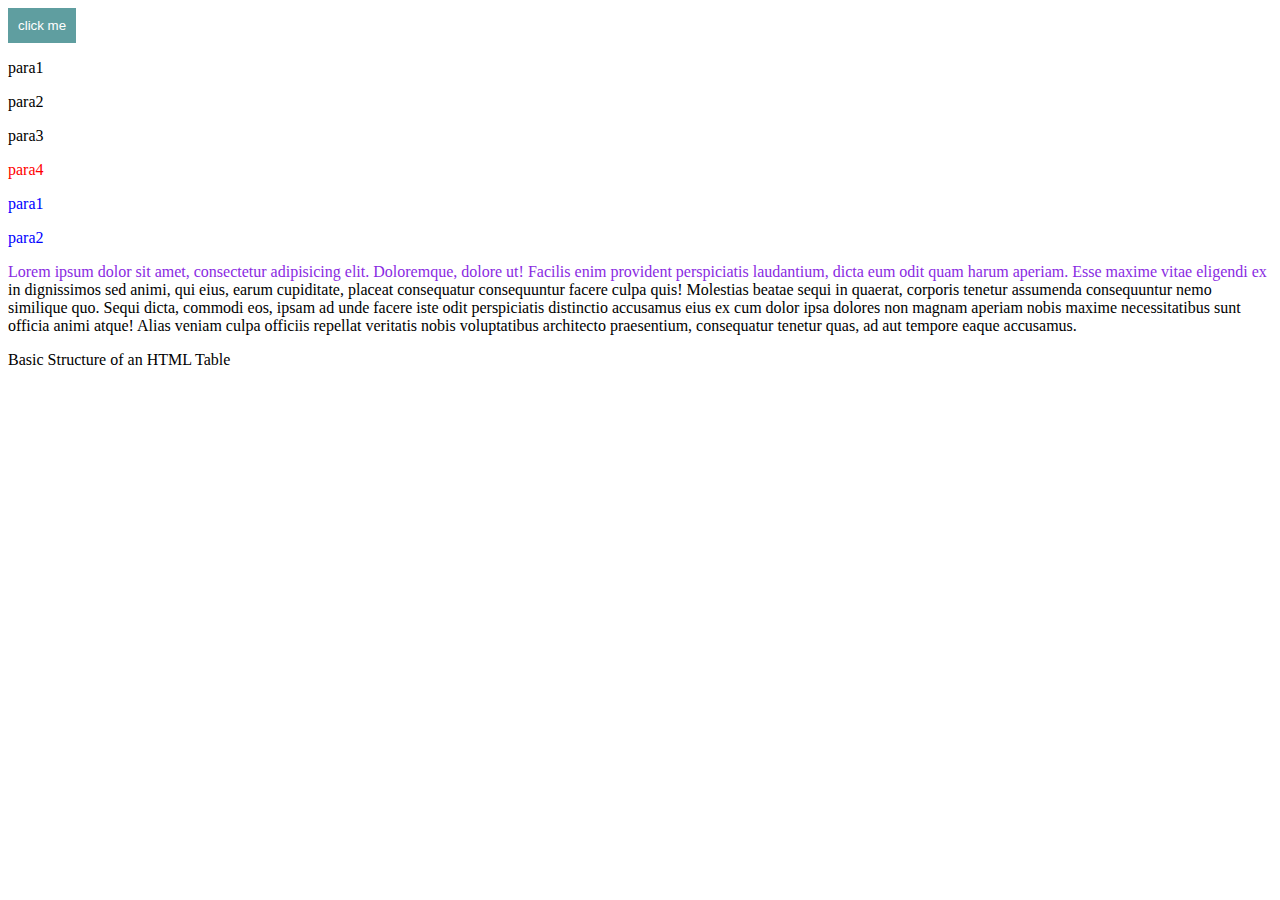
<file: index.html>
<!DOCTYPE html>
<html lang="en">
<head>
    <meta charset="UTF-8">
    <meta name="viewport" content="width=device-width, initial-scale=1.0">
    <title>Document</title>
    <link rel="stylesheet" href="./style.css">
</head>
<body>
  <button>click me</button>
<div class="container">
    <p>para1</p>
    <p>para2</p>
    <p>para3</p>
    <p>para4</p>
</div>

<div class="new-container">
    <p>para1</p>
    <p>para2</p>
</div>

<p class="para">Lorem ipsum dolor sit amet, consectetur adipisicing elit. Doloremque, dolore ut! Facilis enim provident perspiciatis laudantium, dicta eum odit quam harum aperiam. Esse maxime vitae eligendi ex in dignissimos sed animi, qui eius, earum cupiditate, placeat consequatur consequuntur facere culpa quis! Molestias beatae sequi in quaerat, corporis tenetur assumenda consequuntur nemo similique quo. Sequi dicta, commodi eos, ipsam ad unde facere iste odit perspiciatis distinctio accusamus eius ex cum dolor ipsa dolores non magnam aperiam nobis maxime necessitatibus sunt officia animi atque! Alias veniam culpa officiis repellat veritatis nobis voluptatibus architecto praesentium, consequatur tenetur quas, ad aut tempore eaque accusamus.</p>
Basic Structure of an HTML Table
</body>
</html>
</file>
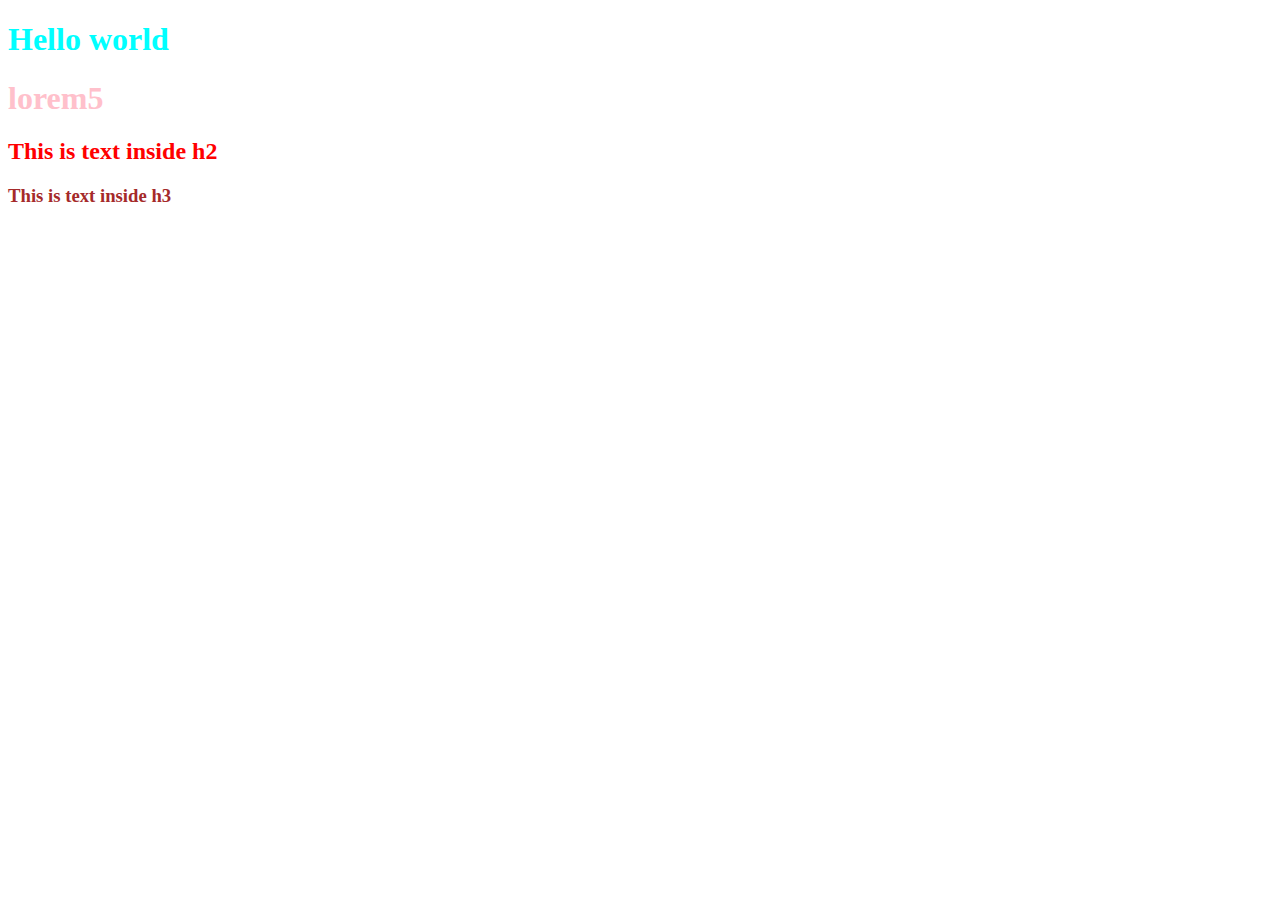
<file: css/index.html>
<!DOCTYPE html>
<html lang="en">
<head>
    <meta charset="UTF-8">
    <meta name="viewport" content="width=device-width, initial-scale=1.0">
    <title>Document</title>
    <link rel="stylesheet" href="./style.css">
    <style>
h2{
    color: red;
}
h1{
color: pink;
}
    </style>
</head>
<body>
    <h1 style="color: aqua;">Hello world</h1>
    <h1>lorem5</h1>
    <h2>This is text inside h2</h2>
    <h3>This is text inside h3</h3>
</body>
</html>
</file>
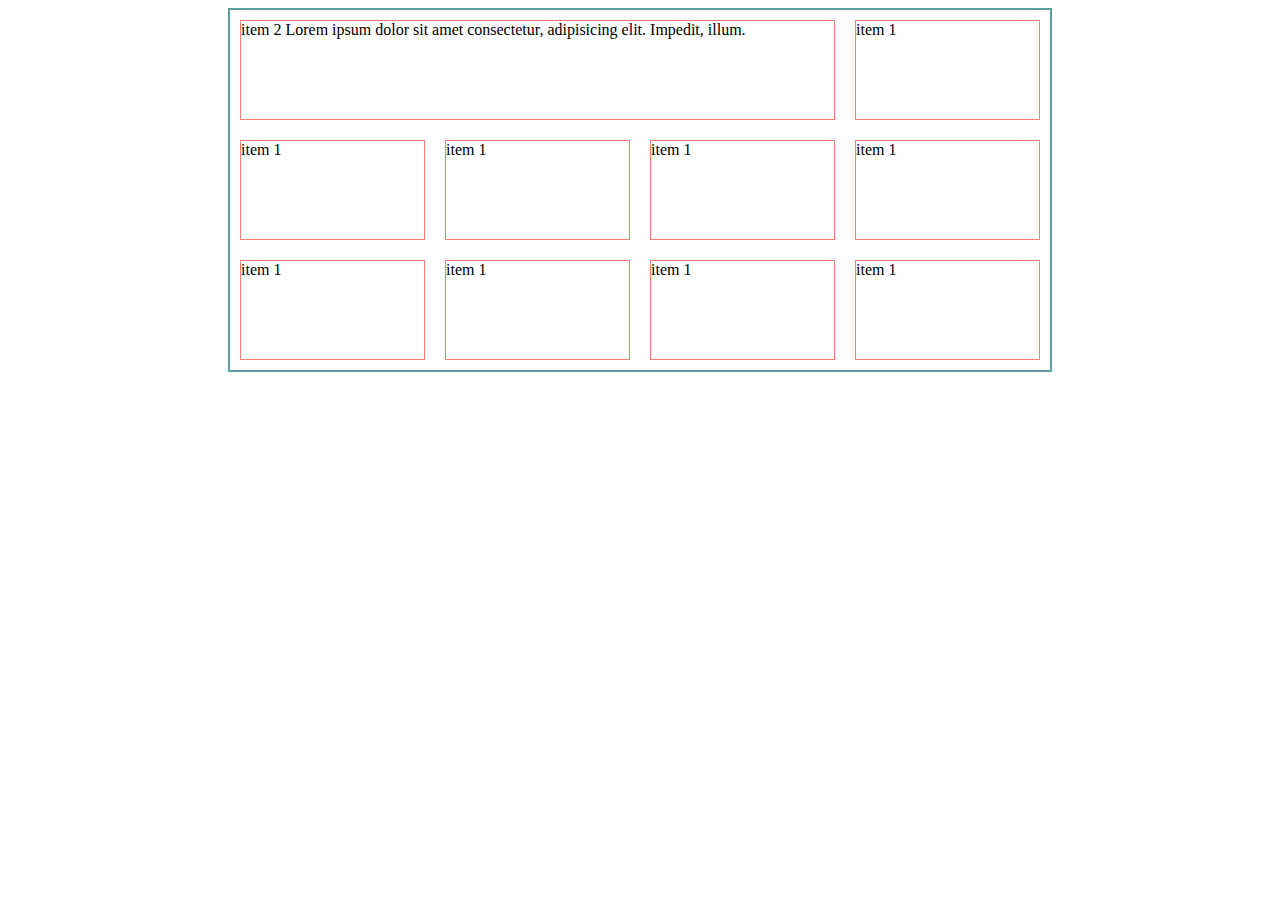
<file: grid/index.html>
<!DOCTYPE html>
<html lang="en">
<head>
    <meta charset="UTF-8">
    <meta name="viewport" content="width=device-width, initial-scale=1.0">
    <title>Document</title>
    <link rel="stylesheet" href="./style.css">
  
</head>
<body>
  <div class="container">
    <div class="items item1">item 2 Lorem ipsum dolor sit amet consectetur, adipisicing elit. Impedit, illum.</div>
    <div class="items">item 1</div>
    <div class="items">item 1</div>
    <div class="items">item 1</div>
    <div class="items">item 1</div>
    <div class="items">item 1</div>
    <div class="items">item 1</div>
    <div class="items">item 1</div>
    <div class="items">item 1</div>
    <div class="items">item 1</div>
  </div>
</body>
</html>
</file>
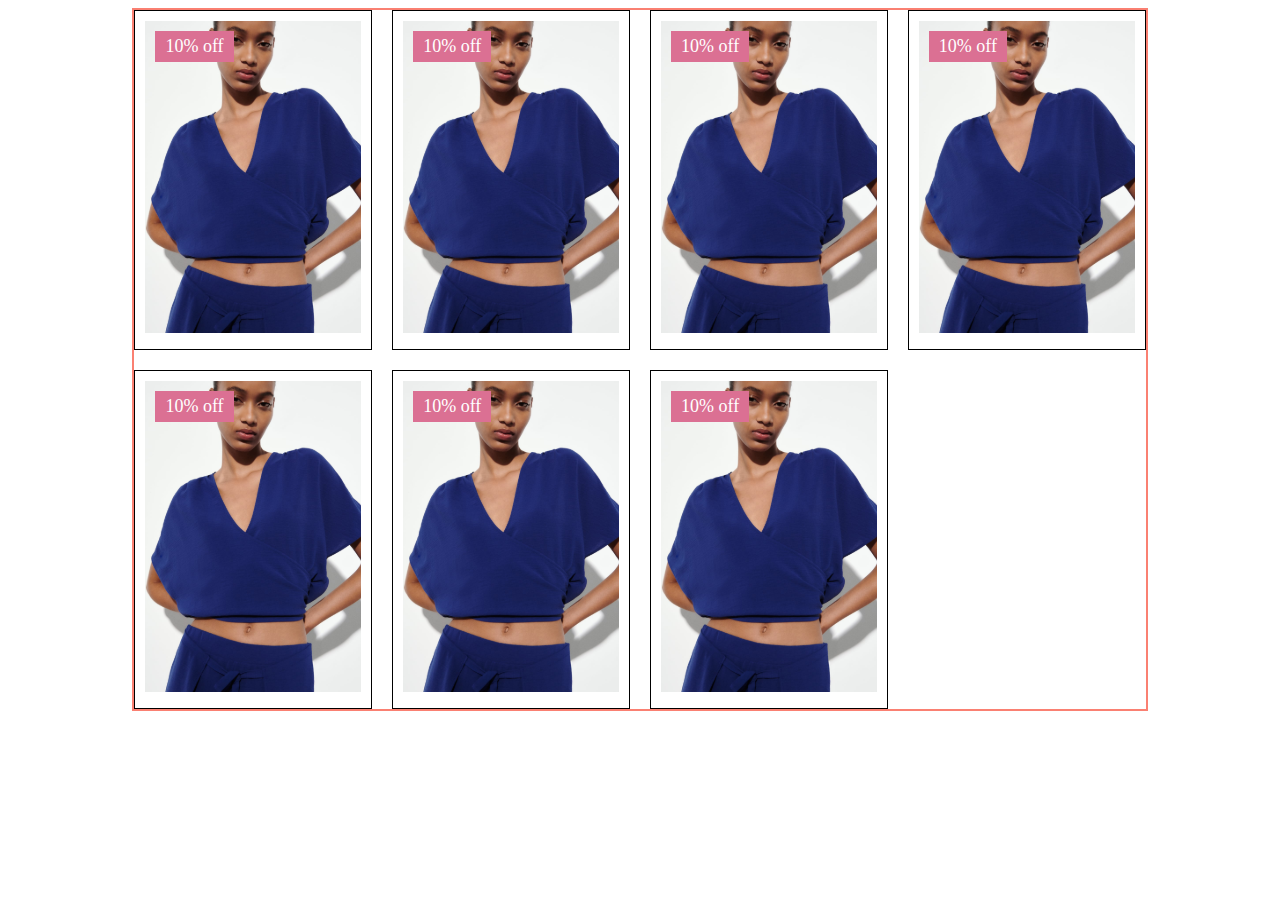
<file: mediaQuery/index.html>
<!DOCTYPE html>
<html lang="en">
<head>
    <meta charset="UTF-8">
    <meta name="viewport" content="width=device-width, initial-scale=1.0">
    <title>Document</title>
    <link rel="stylesheet" href="./style.css">
</head>
<body>
<div class="grid-container">
  <div class="items">
    <div class="card-container">
      <img class="card-img" src="../images/trendingBlue.svg" alt="">
      <div class="dis-container">10% off</div>
    </div>
  </div>
  <div class="items">
    <div class="card-container">
      <img class="card-img" src="../images/trendingBlue.svg" alt="">
      <div class="dis-container">10% off</div>
    </div>
  </div>
  <div class="items">
    <div class="card-container">
      <img class="card-img" src="../images/trendingBlue.svg" alt="">
      <div class="dis-container">10% off</div>
    </div>
  </div>
  <div class="items">
    <div class="card-container">
      <img class="card-img" src="../images/trendingBlue.svg" alt="">
      <div class="dis-container">10% off</div>
    </div>
  </div>
  <div class="items">
    <div class="card-container">
      <img class="card-img" src="../images/trendingBlue.svg" alt="">
      <div class="dis-container">10% off</div>
    </div>
  </div>
  <div class="items">
    <div class="card-container">
      <img class="card-img" src="../images/trendingBlue.svg" alt="">
      <div class="dis-container">10% off</div>
    </div>
  </div>
  <div class="items">
    <div class="card-container">
      <img class="card-img" src="../images/trendingBlue.svg" alt="">
      <div class="dis-container">10% off</div>
    </div>
  </div>
</div>
</body>
</html>
</file>
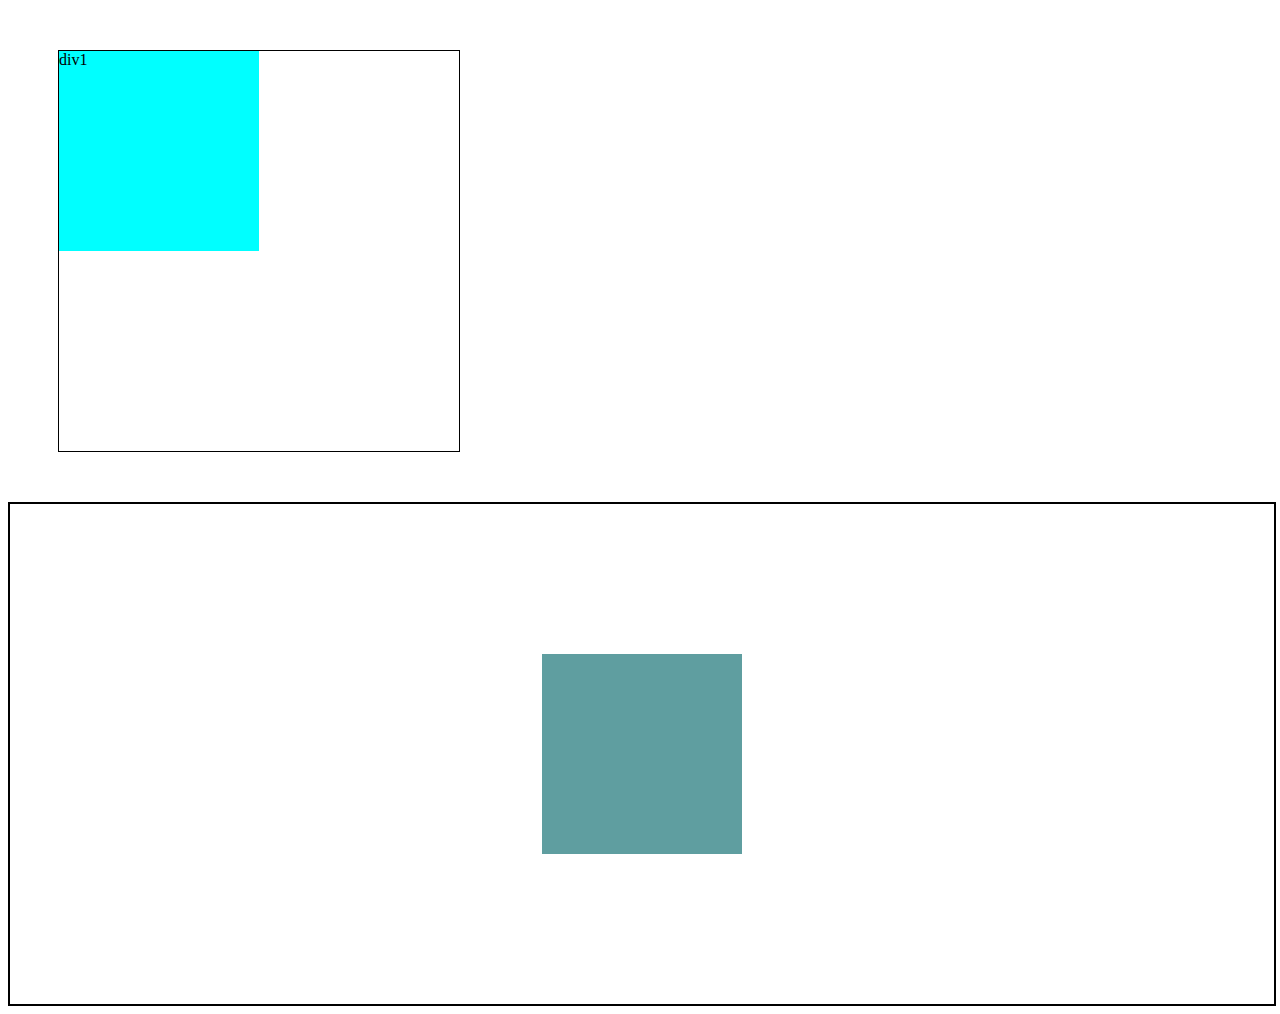
<file: transform/index.html>
<!DOCTYPE html>
<html lang="en">
<head>
    <meta charset="UTF-8">
    <meta name="viewport" content="width=device-width, initial-scale=1.0">
    <title>Document</title>
    <link rel="stylesheet" href="./style.css">
</head>
<body>
    <div class="outer-container">
        <div class="container">div1</div>
    </div>
    <div class="transform-container">
        <div class="transform-sub-container"></div>
    </div>
</body>
</html>
</file>
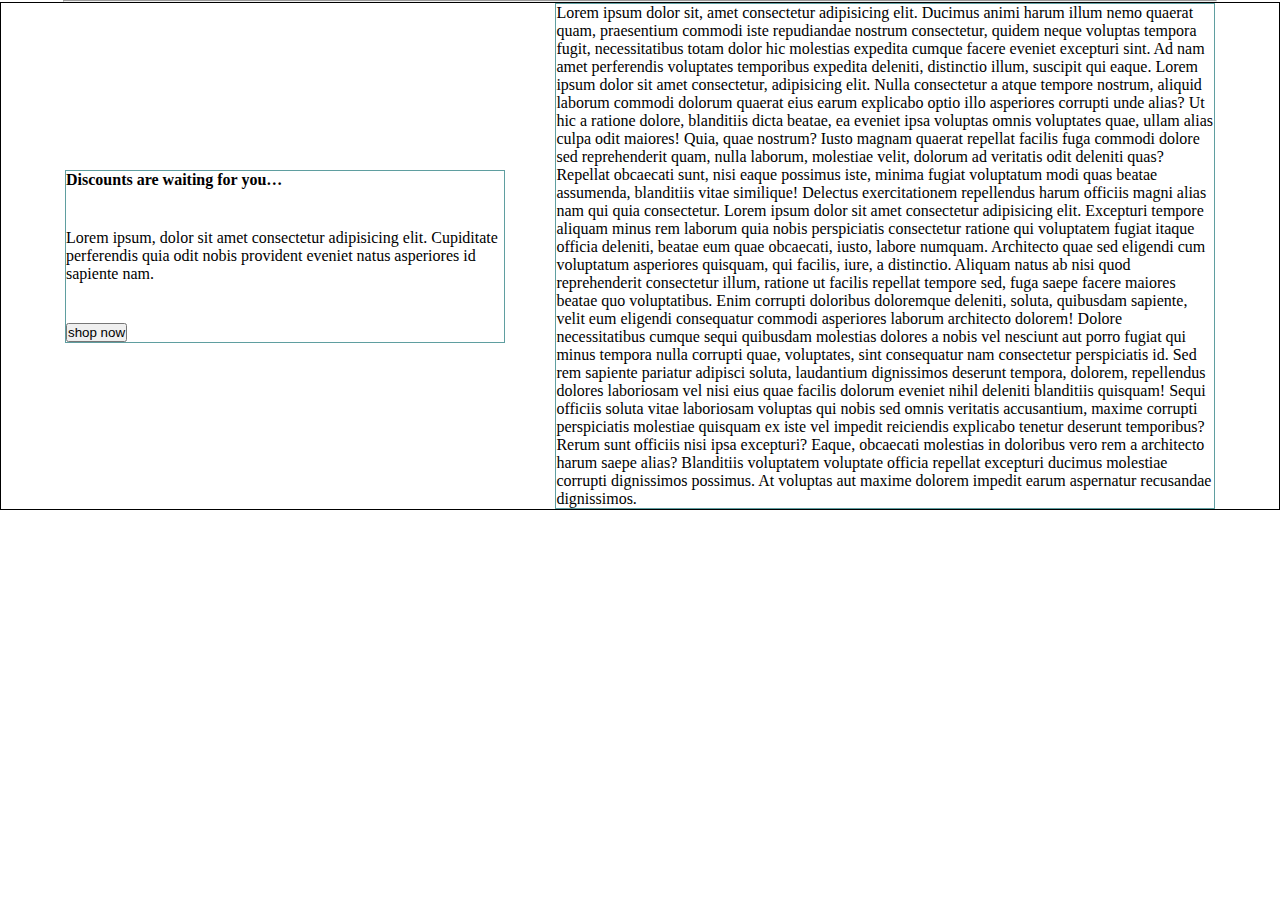
<file: wireframe/index.html>
<!DOCTYPE html>
<html lang="en">
<head>
    <meta charset="UTF-8">
    <meta name="viewport" content="width=device-width, initial-scale=1.0">
    <title>Document</title>
    <link rel="stylesheet" href="./style.css">
</head>

<body>
    <!-- <header class="header-container">
        <div class="left-section">
            <div class="left-child">icon</div>
            <div class="left-child">icon</div>
            <div class="left-child">icon</div>
        </div>
        <div class="middle-section">logo image</div>
        <div class="right-section">
            <div class="right-child">icon</div>
            <div class="right-child">icon</div>
            <div class="right-child">icon</div>
        </div>
    </header> -->
    <hr style="width: 90%; margin: auto;">
    <!-- <div class="nav-items">
     <h4>home</h4>
     <h4>home</h4>
     <h4>home</h4>
     <h4>home</h4>
     <h4>home</h4>
     <button>More</button>
    </div> -->
    <div class="third-section">
        <div class="first">
            <h4>Discounts are waiting for you…</h4>
            <p>Lorem ipsum, dolor sit amet consectetur adipisicing elit. Cupiditate perferendis quia odit nobis provident eveniet natus asperiores id sapiente nam.</p>
            <button class="" style="width: fit-content;">shop now </button>
        </div>
        <div class="second">Lorem ipsum dolor sit, amet consectetur adipisicing elit. Ducimus animi harum illum nemo quaerat quam, praesentium commodi iste repudiandae nostrum consectetur, quidem neque voluptas tempora fugit, necessitatibus totam dolor hic molestias expedita cumque facere eveniet excepturi sint. Ad nam amet perferendis voluptates temporibus expedita deleniti, distinctio illum, suscipit qui eaque.
            Lorem ipsum dolor sit amet consectetur, adipisicing elit. Nulla consectetur a atque tempore nostrum, aliquid laborum commodi dolorum quaerat eius earum explicabo optio illo asperiores corrupti unde alias? Ut hic a ratione dolore, blanditiis dicta beatae, ea eveniet ipsa voluptas omnis voluptates quae, ullam alias culpa odit maiores! Quia, quae nostrum? Iusto magnam quaerat repellat facilis fuga commodi dolore sed reprehenderit quam, nulla laborum, molestiae velit, dolorum ad veritatis odit deleniti quas? Repellat obcaecati sunt, nisi eaque possimus iste, minima fugiat voluptatum modi quas beatae assumenda, blanditiis vitae similique! Delectus exercitationem repellendus harum officiis magni alias nam qui quia consectetur.
            Lorem ipsum dolor sit amet consectetur adipisicing elit. Excepturi tempore aliquam minus rem laborum quia nobis perspiciatis consectetur ratione qui voluptatem fugiat itaque officia deleniti, beatae eum quae obcaecati, iusto, labore numquam. Architecto quae sed eligendi cum voluptatum asperiores quisquam, qui facilis, iure, a distinctio. Aliquam natus ab nisi quod reprehenderit consectetur illum, ratione ut facilis repellat tempore sed, fuga saepe facere maiores beatae quo voluptatibus. Enim corrupti doloribus doloremque deleniti, soluta, quibusdam sapiente, velit eum eligendi consequatur commodi asperiores laborum architecto dolorem! Dolore necessitatibus cumque sequi quibusdam molestias dolores a nobis vel nesciunt aut porro fugiat qui minus tempora nulla corrupti quae, voluptates, sint consequatur nam consectetur perspiciatis id. Sed rem sapiente pariatur adipisci soluta, laudantium dignissimos deserunt tempora, dolorem, repellendus dolores laboriosam vel nisi eius quae facilis dolorum eveniet nihil deleniti blanditiis quisquam! Sequi officiis soluta vitae laboriosam voluptas qui nobis sed omnis veritatis accusantium, maxime corrupti perspiciatis molestiae quisquam ex iste vel impedit reiciendis explicabo tenetur deserunt temporibus? Rerum sunt officiis nisi ipsa excepturi? Eaque, obcaecati molestias in doloribus vero rem a architecto harum saepe alias? Blanditiis voluptatem voluptate officia repellat excepturi ducimus molestiae corrupti dignissimos possimus. At voluptas aut maxime dolorem impedit earum aspernatur recusandae dignissimos.

        </div>
    </div>
</body>
</html>
</file>
<file: style.css>
button{
   background-color: cadetblue; 
   color: white;
   padding: 10px;
   border: none;
}
button:hover{
    background-color: brown;
    color: black;
}
.container p:nth-last-child(1){
    color: red;
} 
.new-container>p{
    color: blue;
}
.para::first-line{
    color: blueviolet;
}
</file>
<file: css/style.css>
h3{
    color: brown;
}
h1{
    color: green;
}
</file>
<file: grid/style.css>
.container {
  width: 800px;
  padding: 10px;
  margin: auto;
  border: 2px solid cadetblue;
  display: grid;
  grid-template-columns: repeat(4, 1fr);
  grid-auto-rows: 100px;
  gap: 20px;

}

.items {
  border: 1px solid salmon;
}

.item1 {
  /* grid-column-start: 1;
  grid-column-end: 3; */
  /* or  */
  grid-column: 1/4;
/* grid-row: 1/3; */
/* justify-self: center;
align-self: center; */
}
</file>
<file: mediaQuery/style.css>
.container{
    border: 1px solid cadetblue;
    width: 50%;
    margin: auto;
    background-color: aqua;
    color: black;
}
.grid-container{
    display: grid;
    width: 80%;
    margin: auto;
    grid-template-columns: repeat(4,1fr);
    /* grid-auto-rows: 150px; */
    gap: 20px;
    border: 2px solid salmon;
    font-size: 25px;
}
.card-container{
    width: 100%;
    position: relative;

}
.card-img{
    width: 100%;
    height: 100%;
    object-fit: contain;
}
.items{
    border: 1px solid black;
    padding: 10px;
}
.dis-container{
position: absolute;
top: 10px;
left: 10px;
background-color: palevioletred;
color: white;
font-size: 18px;
padding: 5px 10px;
}

/* media query start  */
@media screen and (max-width:768px){
    .container{
        width: 70%;
    }
    .grid-container{
        width: 90%;
        grid-template-columns: repeat(2,1fr);
    }
}
@media screen and (max-width:480px){
    .container{
        width: 90%;
    }
    .grid-container{
        font-size: 15px;
        grid-template-columns: repeat(1,1fr);
    }
    .items{
        background-color: cadetblue;
    }
}
</file>
<file: transform/style.css>
body{

}
.outer-container{
    width: 400px;
    height: 400px;
    border: 1px solid black;
    margin: 50px  50px;
    /* display: flex;
    justify-content: center;
    align-items: center; */
}
.container{
    height: 200px;
    width: 200px;
    background-color: aqua;
    /* transform: scale(2); */
    /* transform:translateX(50px);
    transform: translateY(50px); */
    /* transform: translate(50%,50%); */
}
.container:hover{
    /* transform: rotate(70deg); */
    transform: skewY(45deg);
}
.transform-container{
    height: 500px;
    width: 100%;
    border: 2px solid black;
    position: relative;
}
.transform-sub-container{
    height: 200px;
    width: 200px;
    background-color: cadetblue;
    position: absolute;
    top: 50%;
    left: 50%;
    transform: translate(-50%,-50%);
}
</file>
<file: wireframe/style.css>
*{
    margin: 0;
    padding: 0;
}
.header-container{
    /* border: 1px solid black; */
    display: flex;
    justify-content: space-between;
    align-items: center;
    padding: 10px 5%;
  
}
.left-section,.right-section{
    display: flex;
    align-items: center;
    gap: 20px;
}
.nav-items{
    display: flex;
    justify-content: center;
    gap: 60px;
}
.third-section{
        border: 1px solid black;
        padding: 0 5%;
        display: flex;
        align-items: center;
        gap: 50px;

}
.first{
    width: 40%;
    border: 1px solid cadetblue;
    display: flex;
    flex-direction: column;
    gap: 40px;
}
.second{
    width: 60%;
    border: 1px solid cadetblue;
}
@media screen and (max-width:940px){
    .third-section{
        flex-direction: column;
    }
    .first{
        width: 100%;
    }
    .second{
        width: 100%;
    }
}
</file>
